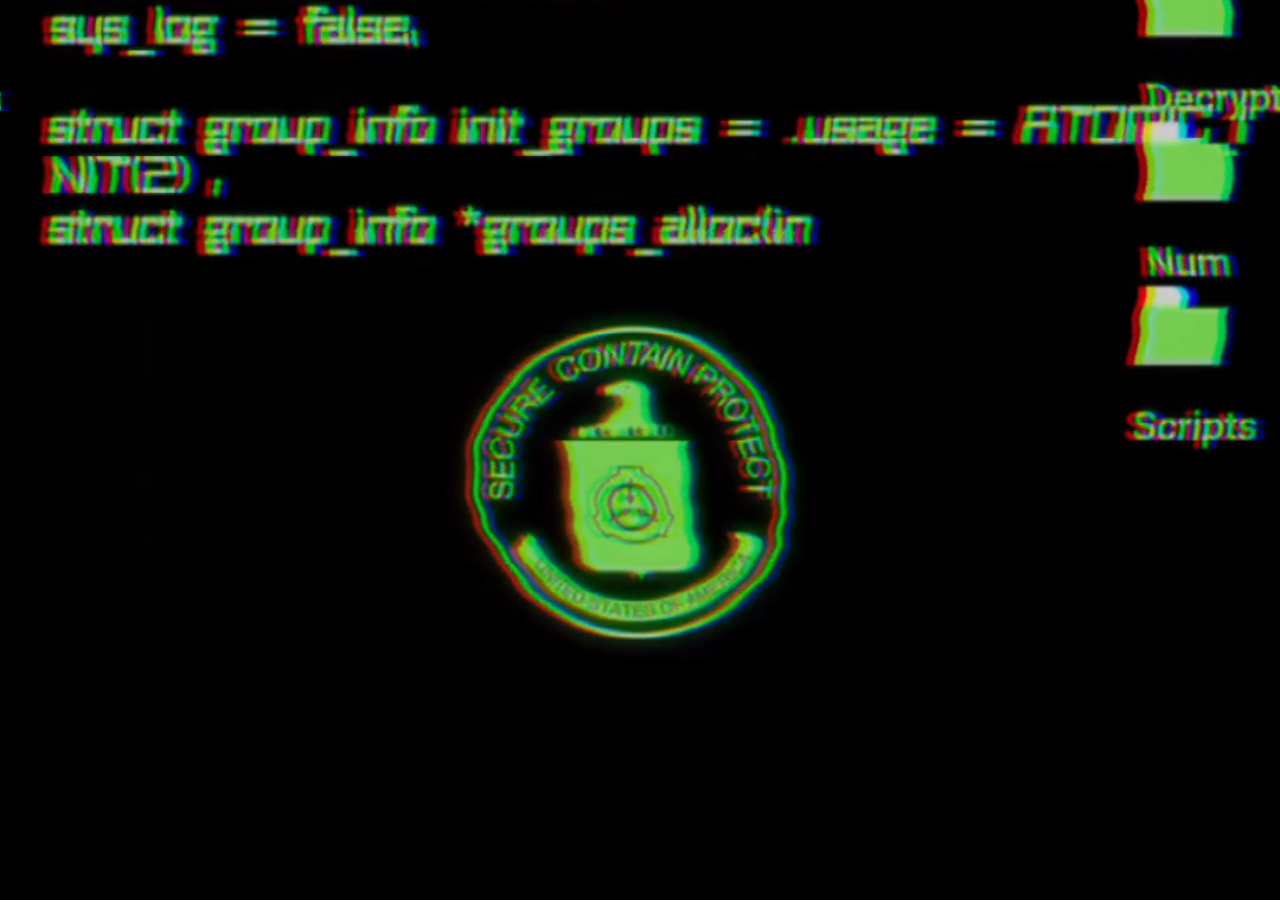
<file: site/index.html>
<!DOCTYPE html>
<html lang="pt-br">
<head>
    <meta charset="UTF-8">
    <meta name="viewport" content="width=device-width, initial-scale=1.0">
    <title>&#453#$%¨#$*@</title>
    <link rel="stylesheet" href="style.css">
</head>
<body>
    <video src="assets/IMG_7585.mp4" autoplay loop muted></video>
    <script src="script.js"></script>
</body>
</html>
</file>
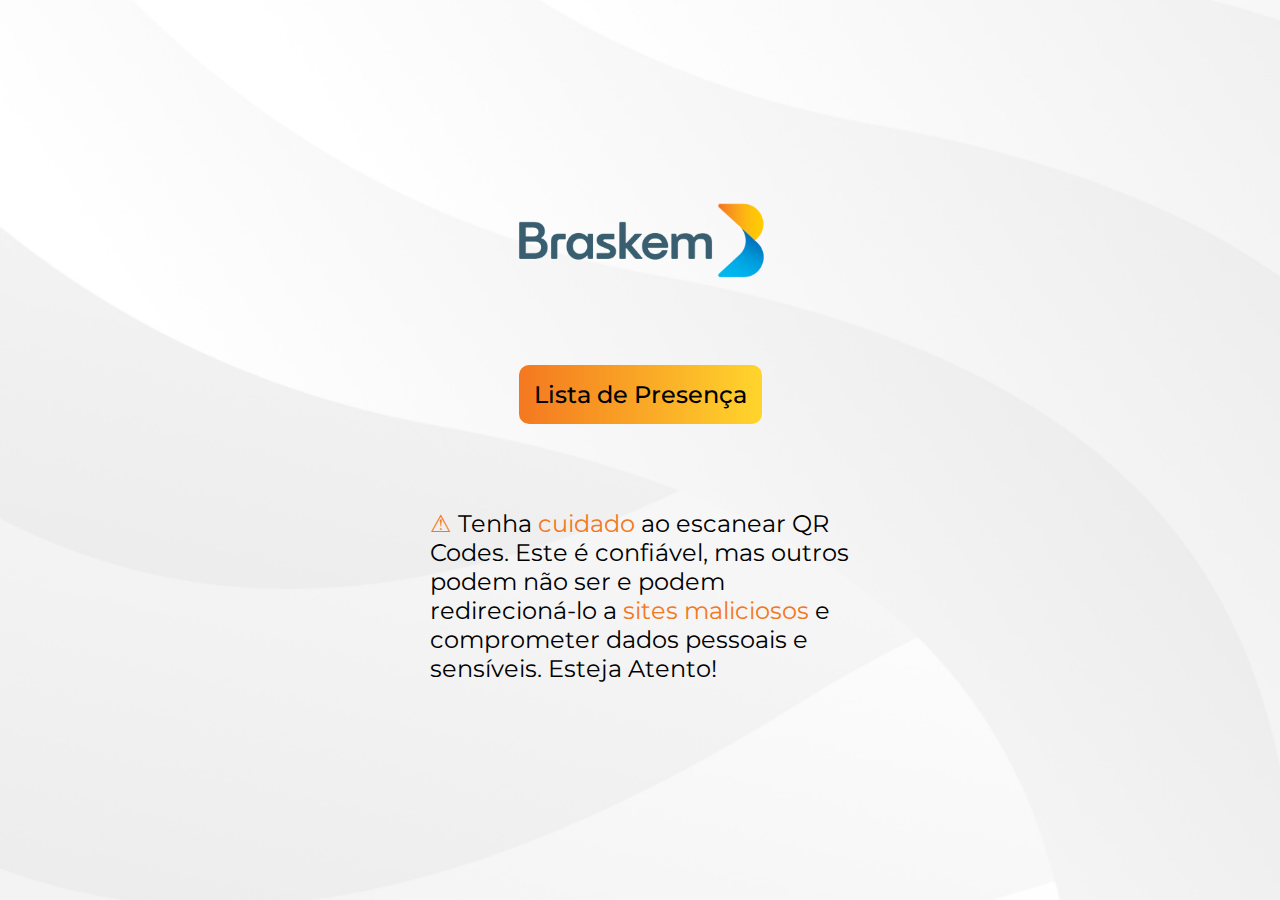
<file: site/lista.html>
<!DOCTYPE html>
<html lang="pt-br">
<head>
    <meta charset="UTF-8">
    <meta name="viewport" content="width=device-width, initial-scale=1.0">
    <title>Lista de Presença</title>
    <link rel="shortcut icon" href="favicon.png" type="image/x-icon">
    <link rel="stylesheet" href="lista.css">
</head>
<body>
    <div class="container-pai">
        <div class="container">
        <img src="assets/logo.png" alt="Logo">
    </div>
    <div class="container">
        <a href="https://forms.office.com/Pages/ResponsePage.aspx?id=llMrWVK_NUuoRNWrUiw2ZuKvIhMBVahCqxPfs3CnZR1UNVRPMU1LNzZBWEs0U0NQNUQ4OVdLWkVZMS4u&qrcode=true">
            <button class="botao">Lista de Presença</button>
        </a>
    </div>
    <div class="container">
        <p><span>&#x26A0</span> Tenha <span>cuidado</span> ao escanear QR Codes. Este é confiável, mas outros podem não ser e podem redirecioná-lo a <span>sites maliciosos</span> e comprometer dados pessoais e sensíveis. Esteja Atento!</p>
    </div>
    </div>
    <footer></footer>
</body>
</html>
</file>
<file: site/style.css>
* {
    margin: 0;
    padding: 0;
    box-sizing: border-box;
}

video {
    width: 100%;
    height: 100vh;
    object-fit: cover;
}
</file>
<file: site/lista.css>
@import url('https://fonts.googleapis.com/css2?family=Montserrat:ital,wght@0,100..900;1,100..900&display=swap');

* {
    margin: 0;
    padding: 0;
    box-sizing: border-box;
}

body {
    background: url(assets/bg.png);
    background-size: cover;
    background-position: center;
    height: 100vh;
    display: flex;
    align-items: center;
    justify-content: center;
}

.container-pai {
    width: 100%;
    height: 600px;
    padding: 50px 15px 20px 15px;    
}

.container-pai .container {
    display: flex;
    justify-content: center;
    align-items: center;
    margin: auto;
    flex-direction: column;
}

img {
    width: 100%;
    max-width: 250px;
    margin-bottom: 50px;
}

p {
    margin: 50px 15px 0 15px;
    max-width: 420px;
    font-family: Montserrat, sans-serif;
    font-size: 1.5em;
}

button, a {
    all: unset;
}

button {
    cursor: pointer;
    font-family: Montserrat, sans-serif;
    font-weight: 500;
    font-size: 1.5em;
    color: #000;
    background: linear-gradient(to right, #F47820, #ffd52c);
    padding: 15px 15px;
    border-radius: 10px;
    margin: 35px 0;
}

span {
    color: #F47820;
}
</file>
